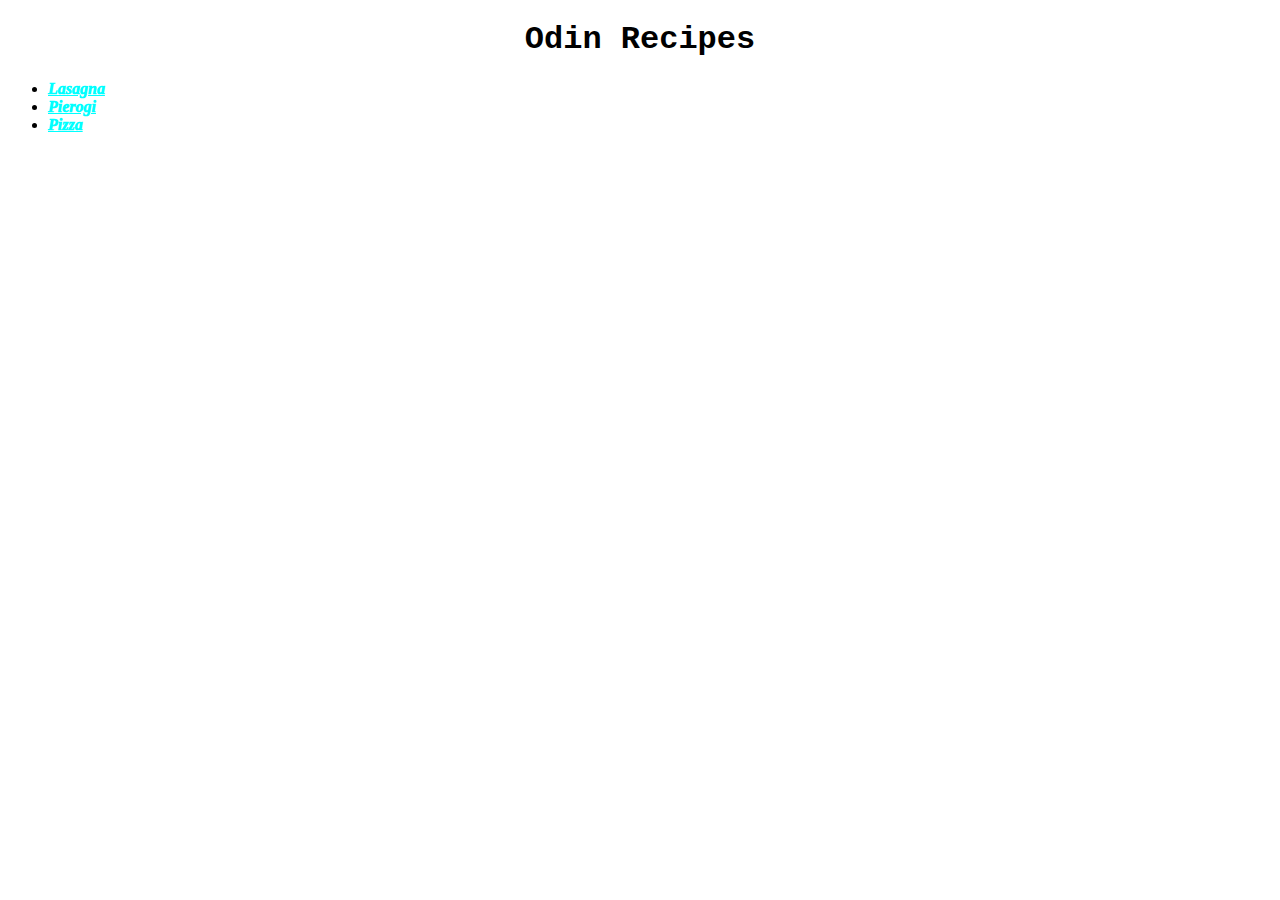
<file: index.html>
<!DOCTYPE html>
<html lang="en">
<head>
    <meta charset="UTF-8">
    <meta name="viewport" content="width=device-width, initial-scale=1.0">
    <link rel="stylesheet" href="./styles.css">
    <title>Odin Recipes</title>
</head>
<body>
    <h1>Odin Recipes</h1>
    <ul>
        <li><a href="recipes/lasagna.html">Lasagna</a></li>
        <li><a href="recipes/pierogi.html">Pierogi</a></li>
        <li><a href="recipes/pizza.html">Pizza</a></li>
      </ul>
    
</body>
</html>
</file>
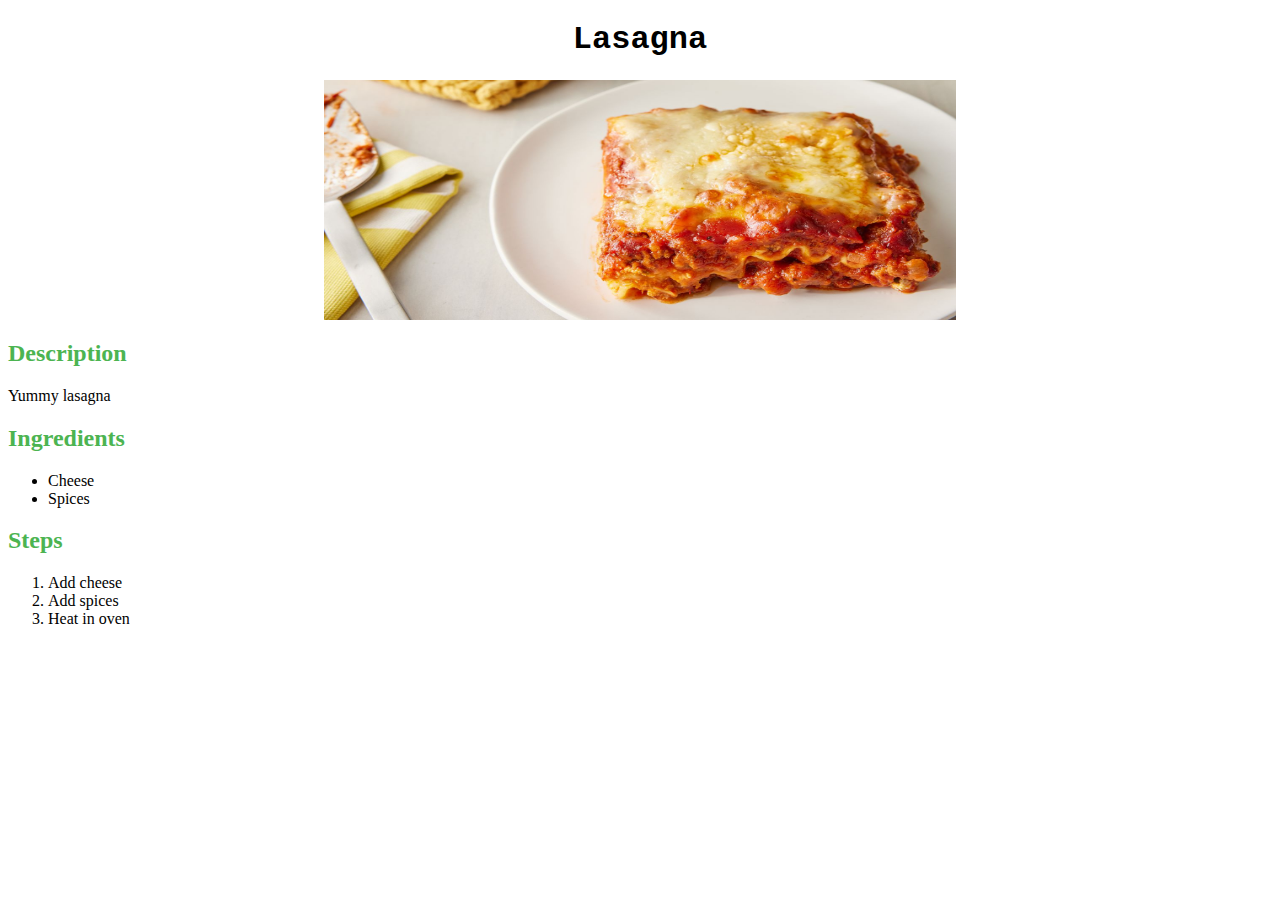
<file: recipes/lasagna.html>
<!DOCTYPE html>
<html lang="en">
<head>
    <meta charset="UTF-8">
    <meta name="viewport" content="width=device-width, initial-scale=1.0">
    <link rel="stylesheet" href="../styles.css">
    <title>Lasagna</title>
</head>
<body>
    <h1>Lasagna</h1>
    <img src="../images/lasagna_image.jpg" alt="Lasagna image" width="400" height="240">
    <h2>Description</h2>
    <p>Yummy lasagna</p>
    <h2>Ingredients</h2>
    <ul>
        <li>Cheese</li>
        <li>Spices</li>
    </ul>
    <h2>Steps</h2>
    <ol>
        <li>Add cheese</li>
        <li>Add spices</li>
        <li>Heat in oven</li>
    </ol>
</body>
</html>
</file>
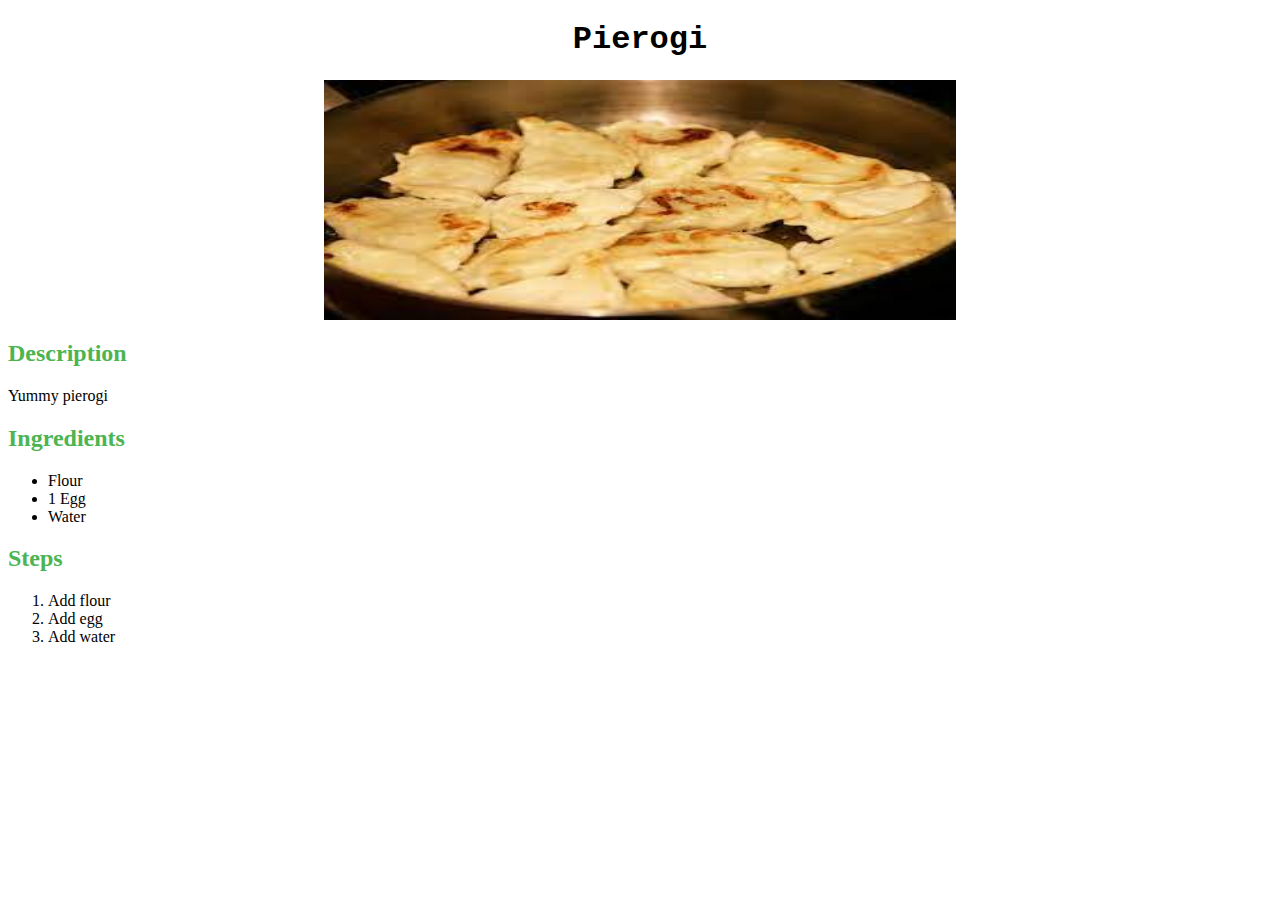
<file: recipes/pierogi.html>
<!DOCTYPE html>
<html lang="en">
<head>
    <meta charset="UTF-8">
    <meta name="viewport" content="width=device-width, initial-scale=1.0">
    <link rel="stylesheet" href="../styles.css">
    <title>Pierogi</title>
</head>
<body>
    <h1>Pierogi</h1>
    <img src="../images/pierogi_image.jpg" alt="Pierogi image" width="400" height="240">
    <h2>Description</h2>
    <p>Yummy pierogi</p>
    <h2>Ingredients</h2>
    <ul>
        <li>Flour</li>
        <li>1 Egg</li>
        <li>Water</li>
    </ul>
    <h2>Steps</h2>
    <ol>
        <li>Add flour</li>
        <li>Add egg</li>
        <li>Add water</li>
    </ol>
</body>
</html>
</file>
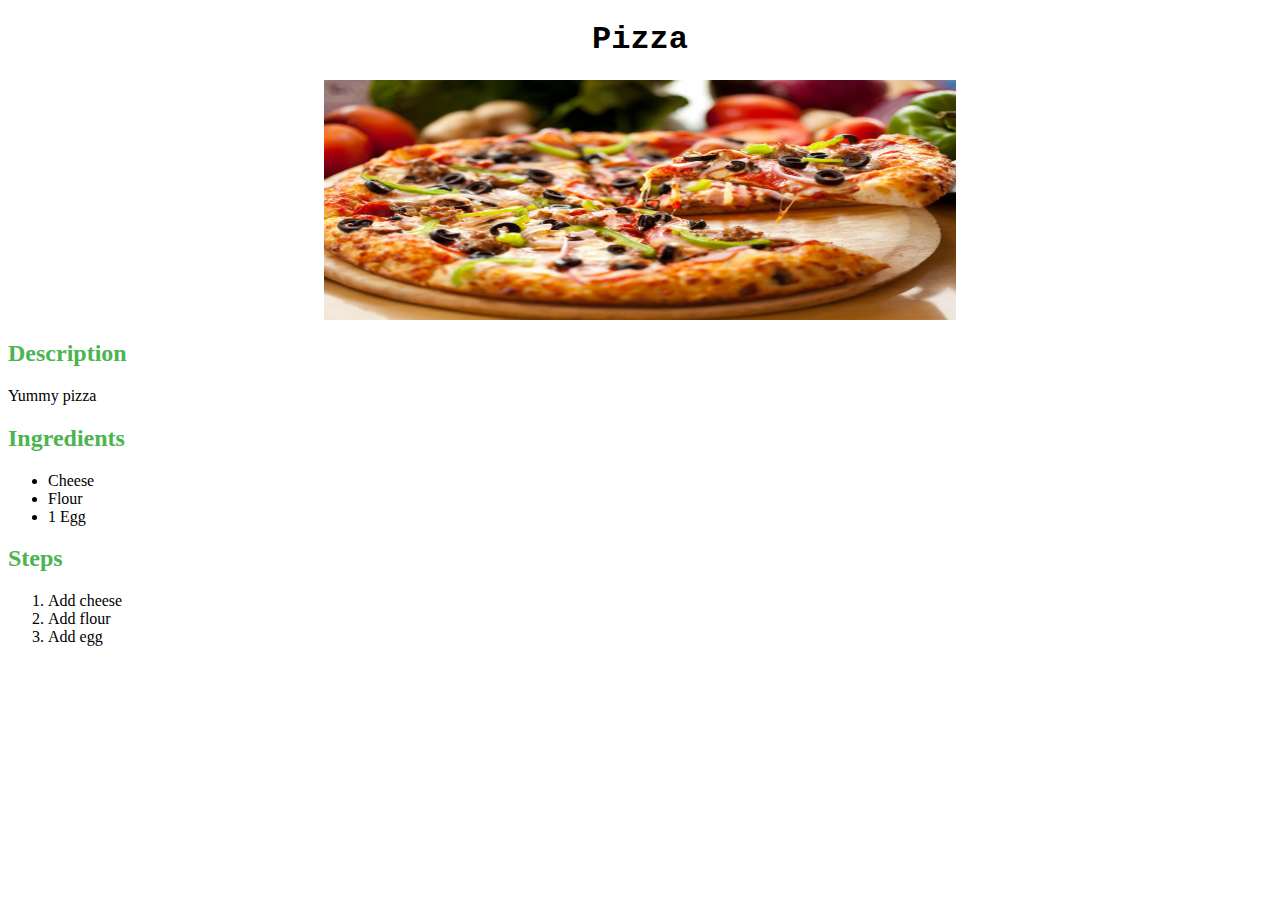
<file: recipes/pizza.html>
<!DOCTYPE html>
<html lang="en">
<head>
    <meta charset="UTF-8">
    <meta name="viewport" content="width=device-width, initial-scale=1.0">
    <link rel="stylesheet" href="../styles.css">
    <title>Pizza</title>
</head>
<body>
    <h1>Pizza</h1>
    <img src="../images/pizza_image.jpg" alt="Pizza image" width="400" height="240">
    <h2>Description</h2>
    <p>Yummy pizza</p>
    <h2>Ingredients</h2>
    <ul>
        <li>Cheese</li>
        <li>Flour</li>
        <li>1 Egg</li>
    </ul>
    <h2>Steps</h2>
    <ol>
        <li>Add cheese</li>
        <li>Add flour</li>
        <li>Add egg</li>
    </ol>
</body>
</html>
</file>
<file: styles.css>
h1{
    text-align: center;
    font-weight: 800;
    font-family: 'Courier New', Courier, monospace;
}
h2{
    font-weight: 800;
    color: rgb(76, 180, 81)
}

a{
    color:aqua;
    font-style: italic;
    font-weight: 1000;
}
img{
    display: block;
    margin-left: auto;
    margin-right: auto;
    width: 50%;
}
</file>
